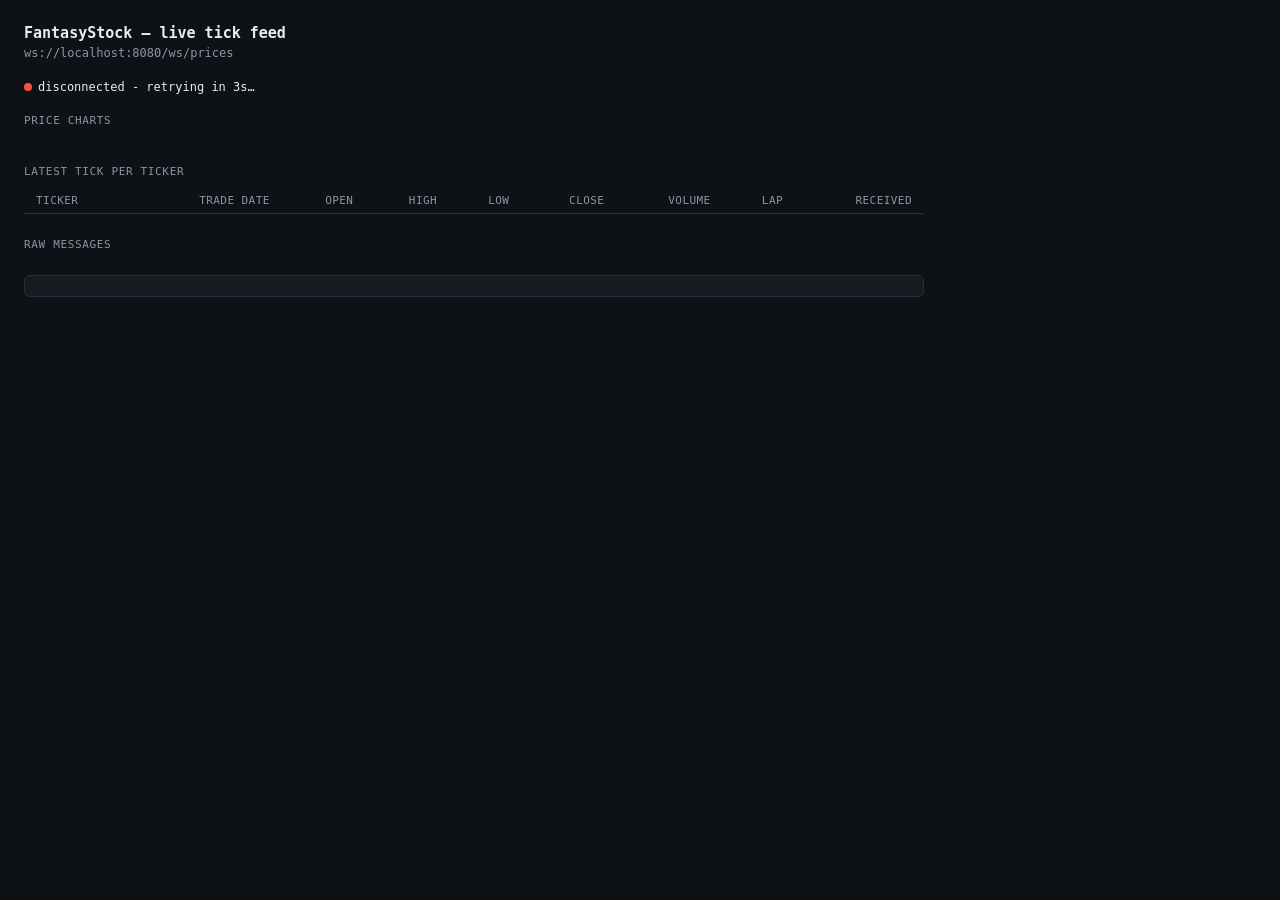
<file: Claude outputs/ws_price_viewer.html>
<!doctype html>
<html lang="en">
<head>
<meta charset="utf-8" />
<title>FantasyStock — live tick feed</title>
<style>
  :root {
    color-scheme: light dark;
    --bg: #0e1116;
    --panel: #161b22;
    --border: #2a313c;
    --text: #e6edf3;
    --muted: #8b96a5;
    --up: #3fb950;
    --down: #f85149;
    --accent: #58a6ff;
  }
  * { box-sizing: border-box; }
  body {
    margin: 0;
    padding: 24px;
    font-family: ui-monospace, "SF Mono", Consolas, "Cascadia Code", monospace;
    background: var(--bg);
    color: var(--text);
  }
  h1 { font-size: 15px; font-weight: 600; margin: 0 0 4px; }
  .sub { color: var(--muted); font-size: 12px; margin-bottom: 16px; }
  .status { display: inline-flex; align-items: center; gap: 6px; margin-bottom: 20px; font-size: 12px; }
  .dot { width: 8px; height: 8px; border-radius: 50%; background: var(--muted); }
  .dot.on { background: var(--up); }
  .dot.off { background: var(--down); }

  h2 {
    font-size: 11px; font-weight: 500; color: var(--muted);
    text-transform: uppercase; letter-spacing: 0.06em;
    margin: 0 0 10px;
  }

  /* --- charts: small multiples, one panel per ticker --- */
  #charts {
    display: grid;
    grid-template-columns: repeat(auto-fill, minmax(230px, 1fr));
    gap: 10px;
    margin-bottom: 28px;
  }
  .chart-panel {
    background: var(--panel);
    border: 1px solid var(--border);
    border-radius: 6px;
    padding: 10px 12px 8px;
    position: relative;
  }
  .chart-head {
    display: flex; align-items: baseline; justify-content: space-between;
    margin-bottom: 4px;
  }
  .chart-ticker { font-weight: 600; color: var(--accent); font-size: 13px; }
  .chart-price { font-size: 13px; font-variant-numeric: tabular-nums; }
  .chart-price.up { color: var(--up); }
  .chart-price.down { color: var(--down); }
  .chart-svg { width: 100%; height: 64px; display: block; overflow: visible; }
  .chart-line { fill: none; stroke: var(--accent); stroke-width: 2; stroke-linecap: round; stroke-linejoin: round; }
  .chart-grid { stroke: var(--border); stroke-width: 1; }
  .chart-dot { fill: var(--accent); }
  .chart-crosshair { stroke: var(--muted); stroke-width: 1; stroke-dasharray: 2 2; opacity: 0; }
  .chart-hit { fill: transparent; cursor: crosshair; }
  .chart-axis-label { fill: var(--muted); font-size: 9px; font-family: inherit; }
  .chart-empty { color: var(--muted); font-size: 11px; height: 64px; display: flex; align-items: center; }
  .chart-hover-label { color: var(--muted); font-size: 10px; }

  table { border-collapse: collapse; width: 100%; max-width: 900px; font-size: 13px; }
  th, td { text-align: right; padding: 6px 12px; border-bottom: 1px solid var(--border); }
  th:first-child, td:first-child { text-align: left; }
  th { color: var(--muted); font-weight: 500; font-size: 11px; text-transform: uppercase; letter-spacing: 0.04em; }
  tr.flash { animation: flash 0.6s ease-out; }
  @keyframes flash { from { background: rgba(88, 166, 255, 0.25); } to { background: transparent; } }
  .ticker { font-weight: 600; color: var(--accent); }
  #log {
    margin-top: 24px;
    max-width: 900px;
    max-height: 240px;
    overflow-y: auto;
    background: var(--panel);
    border: 1px solid var(--border);
    border-radius: 6px;
    padding: 10px 12px;
    font-size: 11px;
    color: var(--muted);
    white-space: pre-wrap;
  }
</style>
</head>
<body>
  <h1>FantasyStock — live tick feed</h1>
  <div class="sub">ws://localhost:8080/ws/prices</div>
  <div class="status"><span id="dot" class="dot"></span><span id="statusText">connecting…</span></div>

  <h2>Price charts</h2>
  <div id="charts"></div>

  <h2>Latest tick per ticker</h2>
  <table>
    <thead>
      <tr>
        <th>Ticker</th><th>Trade date</th><th>Open</th><th>High</th><th>Low</th>
        <th>Close</th><th>Volume</th><th>Lap</th><th>Received</th>
      </tr>
    </thead>
    <tbody id="rows"></tbody>
  </table>

  <h2 style="margin-top: 24px;">Raw messages</h2>
  <div id="log"></div>

<script>
  const url = "ws://localhost:8080/ws/prices";
  const rowsEl = document.getElementById("rows");
  const chartsEl = document.getElementById("charts");
  const dotEl = document.getElementById("dot");
  const statusEl = document.getElementById("statusText");
  const logEl = document.getElementById("log");
  const rowsByTicker = new Map();
  const chartsByTicker = new Map(); // ticker -> { history: [...], els: {...} }

  const MAX_POINTS = 120; // rolling window per ticker, keeps the SVG cheap to redraw
  const SVG_W = 100; // viewBox units - scales to 100% width via CSS
  const SVG_H = 64;
  const PAD_TOP = 6, PAD_BOTTOM = 6;

  function setStatus(state, text) {
    dotEl.className = "dot " + state;
    statusEl.textContent = text;
  }

  function log(line) {
    const time = new Date().toLocaleTimeString();
    logEl.textContent += `[${time}] ${line}\n`;
    logEl.scrollTop = logEl.scrollHeight;
  }

  function svgEl(tag, attrs) {
    const el = document.createElementNS("http://www.w3.org/2000/svg", tag);
    for (const [k, v] of Object.entries(attrs)) el.setAttribute(k, v);
    return el;
  }

  function createChartPanel(ticker) {
    const panel = document.createElement("div");
    panel.className = "chart-panel";
    panel.innerHTML = `
      <div class="chart-head">
        <span class="chart-ticker">${ticker}</span>
        <span>
          <span class="chart-hover-label"></span>
          <span class="chart-price"></span>
        </span>
      </div>
      <div class="chart-body"></div>
    `;
    chartsEl.appendChild(panel);

    const state = {
      history: [],
      panel,
      priceEl: panel.querySelector(".chart-price"),
      hoverLabelEl: panel.querySelector(".chart-hover-label"),
      bodyEl: panel.querySelector(".chart-body"),
      latestClose: null,
    };
    chartsByTicker.set(ticker, state);
    return state;
  }

  function renderChart(state) {
    const { history, bodyEl } = state;

    if (history.length < 2) {
      bodyEl.innerHTML = `<div class="chart-empty">waiting for more ticks…</div>`;
      return;
    }

    const closes = history.map((p) => p.close);
    const min = Math.min(...closes);
    const max = Math.max(...closes);
    const span = max - min || 1; // avoid divide-by-zero on a flat line

    const xAt = (i) => (i / (history.length - 1)) * SVG_W;
    const yAt = (v) =>
      PAD_TOP + (1 - (v - min) / span) * (SVG_H - PAD_TOP - PAD_BOTTOM);

    const points = history.map((p, i) => [xAt(i), yAt(p.close)]);
    const pathD = points.map(([x, y], i) => `${i === 0 ? "M" : "L"}${x.toFixed(2)},${y.toFixed(2)}`).join(" ");

    bodyEl.innerHTML = "";
    const svg = svgEl("svg", {
      class: "chart-svg",
      viewBox: `0 0 ${SVG_W} ${SVG_H}`,
      preserveAspectRatio: "none",
    });

    // recessive gridlines at min and max only - not a full axis
    svg.appendChild(svgEl("line", { class: "chart-grid", x1: 0, x2: SVG_W, y1: yAt(min), y2: yAt(min) }));
    svg.appendChild(svgEl("line", { class: "chart-grid", x1: 0, x2: SVG_W, y1: yAt(max), y2: yAt(max) }));

    const maxLabel = svgEl("text", { class: "chart-axis-label", x: 2, y: yAt(max) - 2 });
    maxLabel.textContent = max.toFixed(2);
    svg.appendChild(maxLabel);
    const minLabel = svgEl("text", { class: "chart-axis-label", x: 2, y: yAt(min) + 9 });
    minLabel.textContent = min.toFixed(2);
    svg.appendChild(minLabel);

    svg.appendChild(svgEl("path", { class: "chart-line", d: pathD, vectorEffect: "non-scaling-stroke" }));

    // endpoint marker - anchors attention on the current price
    const last = points[points.length - 1];
    svg.appendChild(svgEl("circle", { class: "chart-dot", cx: last[0], cy: last[1], r: 2 }));

    const crosshair = svgEl("line", {
      class: "chart-crosshair", x1: 0, x2: 0, y1: 0, y2: SVG_H,
    });
    svg.appendChild(crosshair);

    // full-area hit target for hover, bigger than the line itself
    const hit = svgEl("rect", { class: "chart-hit", x: 0, y: 0, width: SVG_W, height: SVG_H });
    svg.appendChild(hit);

    hit.addEventListener("mousemove", (e) => {
      const rect = svg.getBoundingClientRect();
      const relX = ((e.clientX - rect.left) / rect.width) * SVG_W;
      const i = Math.max(0, Math.min(history.length - 1, Math.round((relX / SVG_W) * (history.length - 1))));
      const [px] = points[i];

      crosshair.setAttribute("x1", px);
      crosshair.setAttribute("x2", px);
      crosshair.style.opacity = 1;

      // The readout lives in the header (where there's real room) rather
      // than a floating tooltip box - a panel this small has no space for
      // one that wouldn't collide with either the header or the chart
      // itself wherever the hovered point happens to sit.
      const point = history[i];
      state.hoverLabelEl.textContent = `${point.tradeDate ?? ""} (lap ${point.lap ?? "?"})`;
      state.priceEl.textContent = point.close.toFixed(2);
      // up/down color reflects live "moved since last tick" - not meaningful
      // for an arbitrary historical point, so keep it neutral while hovering.
      state.priceEl.classList.remove("up", "down");
    });
    hit.addEventListener("mouseleave", () => {
      crosshair.style.opacity = 0;
      state.hoverLabelEl.textContent = "";
      restorePriceDisplay(state);
    });

    bodyEl.appendChild(svg);
  }

  function restorePriceDisplay(state) {
    state.priceEl.textContent = state.latestClose !== null ? state.latestClose.toFixed(2) : "";
    state.priceEl.classList.remove("up", "down");
    if (state.latestDirection) state.priceEl.classList.add(state.latestDirection);
  }

  function updateChart(tick) {
    let state = chartsByTicker.get(tick.ticker);
    if (!state) state = createChartPanel(tick.ticker);

    const prevClose = state.history.length ? state.history[state.history.length - 1].close : null;

    state.history.push({ close: tick.close, tradeDate: tick.tradeDate, lap: tick.lap });
    if (state.history.length > MAX_POINTS) state.history.shift();

    state.latestClose = tick.close;
    state.latestDirection = prevClose !== null ? (tick.close >= prevClose ? "up" : "down") : null;
    restorePriceDisplay(state);

    renderChart(state);
  }

  function connect() {
    setStatus("", "connecting…");
    const ws = new WebSocket(url);

    ws.onopen = () => {
      setStatus("on", "connected");
      log("connected to " + url);
    };

    ws.onmessage = (event) => {
      let tick;
      try {
        tick = JSON.parse(event.data);
      } catch (err) {
        log("could not parse message: " + event.data);
        return;
      }

      updateChart(tick);

      let row = rowsByTicker.get(tick.ticker);
      if (!row) {
        row = document.createElement("tr");
        row.innerHTML = `
          <td class="ticker"></td><td class="date"></td><td class="open"></td>
          <td class="high"></td><td class="low"></td><td class="close"></td>
          <td class="volume"></td><td class="lap"></td><td class="received"></td>`;
        rowsEl.appendChild(row);
        rowsByTicker.set(tick.ticker, row);
      }

      row.querySelector(".ticker").textContent = tick.ticker ?? "";
      row.querySelector(".date").textContent = tick.tradeDate ?? "";
      row.querySelector(".open").textContent = tick.open ?? "";
      row.querySelector(".high").textContent = tick.high ?? "";
      row.querySelector(".low").textContent = tick.low ?? "";
      row.querySelector(".close").textContent = tick.close ?? "";
      row.querySelector(".volume").textContent = tick.volume ?? "";
      row.querySelector(".lap").textContent = tick.lap ?? "";
      row.querySelector(".received").textContent = new Date().toLocaleTimeString();

      row.classList.remove("flash");
      void row.offsetWidth; // restart animation
      row.classList.add("flash");

      log(JSON.stringify(tick));
    };

    ws.onerror = () => {
      setStatus("off", "error - is the backend running on :8080?");
    };

    ws.onclose = () => {
      setStatus("off", "disconnected - retrying in 3s…");
      setTimeout(connect, 3000);
    };
  }

  connect();
</script>
</body>
</html>
</file>
